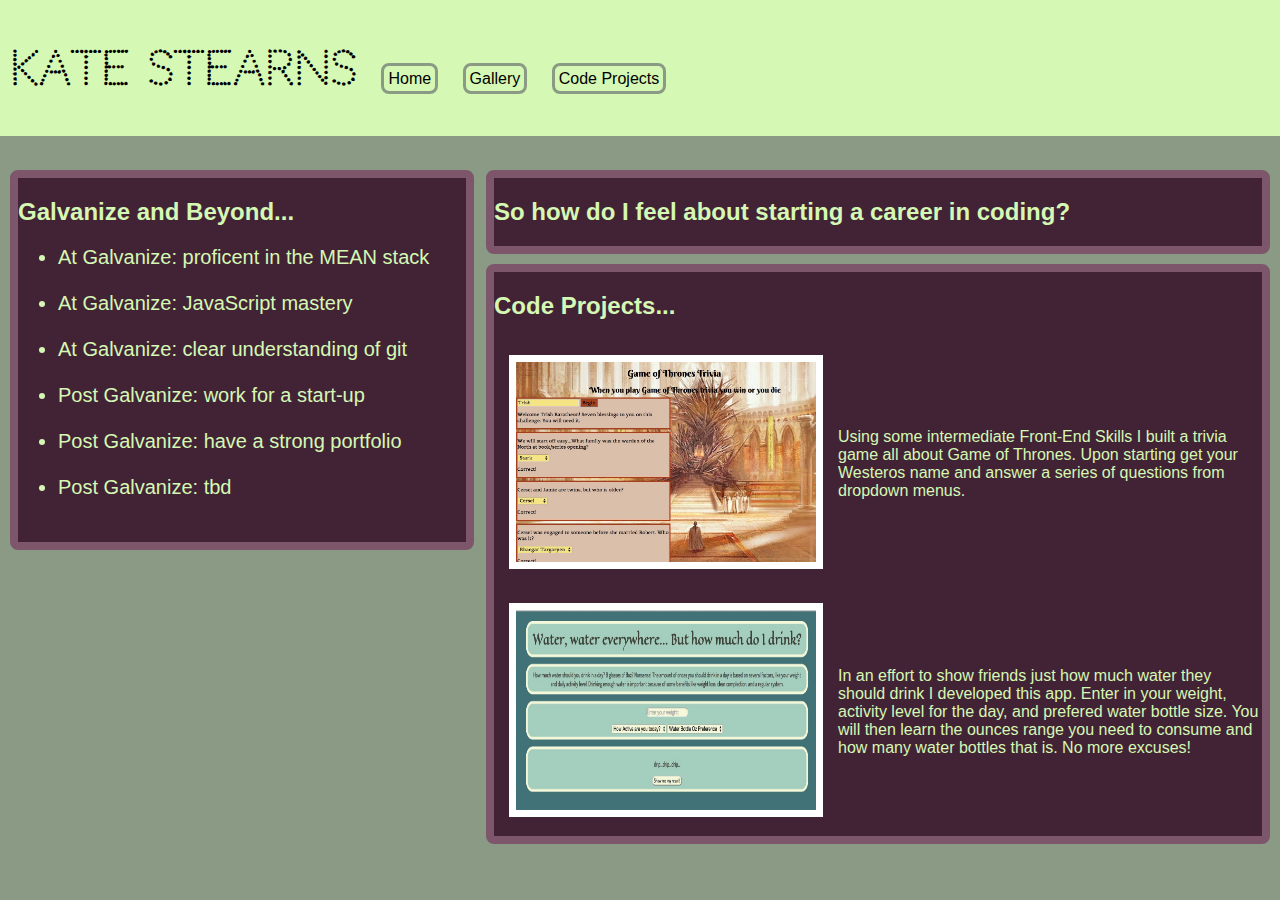
<file: codeProjects.html>
<!DOCTYPE html>
<html>
<head>
	<meta charset="utf-8">
  <meta http-equiv="X-UA-Compatible" content="IE=edge">
  <meta name="viewport" content="width=device-width, initial-scale=1">
  <link rel="stylesheet" type="text/css" href="normalize.css">
  <link rel="stylesheet" type="text/css" href="app.css">
  <link href='http://fonts.googleapis.com/css?family=Codystar|Muli' rel='stylesheet' type='text/css'>
	<script src="jquery-2.1.4.js"></script>
	<title>Fabrikate | Code Goals</title>
</head>
<body>
	<!-- Navigation Bar -->
	<section id="navBar">
		<h1>Kate Stearns</h1>
		<span id='cpHomeButton'><a href="index.html">Home</a></span>
		<span id='cpGalleryButton'><a href="index.html">Gallery</a></span>
		<span id='cpCodeProjects'>Code Projects</span>
	</section>
	<!-- Goals -->
	<section id="codeGoals" class="bodySection">
		<h2 id='codeGoalsHeader'> </h2>
		<ul id='codeGoalsList'>
		</ul>
	</section>
	<!-- How I feel about code -->
	<section id="feelCode" class="bodySection">
		<h2 id="startingCodeCareer"></h2>
		<img id="TinaFeyGif" src="TinaFeyExcited.gif" alt="animated 30Rock GIF">

	</section>

	<!-- Code Projects -->
	<section id="showCodeProject" class='bodySection'>
		<h2 id='codeProjectsHeader'></h2>
		<table>
			<tr id="projectGOT">
				<td></td>
			</tr>
			<tr id="projectWater">
				<td></td>
			</tr>
		</table>

	</section>

<!-- <script type="text/javascript" src="app.js"></script> -->
<script type="text/javascript" src="codeProjectPage.js"></script>
</body>
</html>
</file>
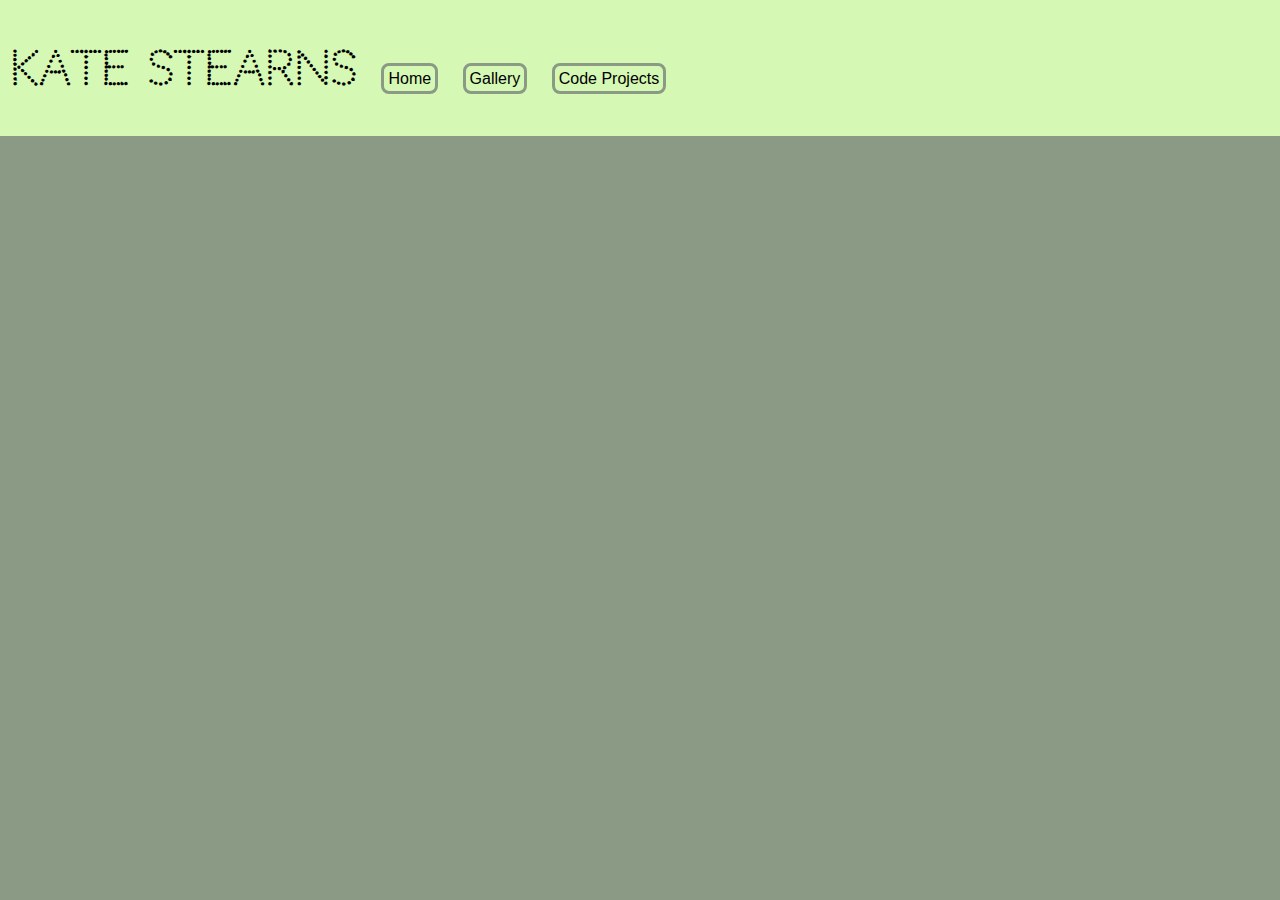
<file: gallery.html>
<!DOCTYPE html>
<html>
<head>
	<meta charset="utf-8">
  <meta http-equiv="X-UA-Compatible" content="IE=edge">
  <meta name="viewport" content="width=device-width, initial-scale=1">
  <link rel="stylesheet" type="text/css" href="normalize.css">
  <link rel="stylesheet" type="text/css" href="app.css">
  <link href='http://fonts.googleapis.com/css?family=Codystar|Muli' rel='stylesheet' type='text/css'>
	<script src="jquery-2.1.4.js"></script>
	<title>Fabrikate | Gallery</title>
</head>
<body>
	<section id="navBar">
		<h1>Kate Stearns</h1>
		<span id='homeButton'>Home</span>
		<span id='galleryButton'>Gallery</span>
		<span id='codeProjectsButton'>Code Projects</span>
		</section>
	<table>
		<tr>
			<td>c</td>
			<td>o</td>
			<td>n</td>
			<td>t</td>
		</tr>
		<tr>
			<td>e</td>
			<td>n</td>
			<td>t</td>
			<td></td>
		</tr>
		<tr>
			<td></td>
			<td></td>
			<td></td>
			<td></td>
		</tr>
		<tr>
			<td></td>
			<td></td>
			<td></td>
			<td></td>
		</tr>
	</table>
</body>
</html>
</file>
<file: app.css>
body {
	background-color: #8A9A85;
}

h1 {
	font-size: 46px;
	font-family: 'Codystar', cursive;
	display: inline-block;
}

span {
	float: center;
	margin-left: 20px;
}
#navBar {
	background-color: #D5F8B4;
	z-index: 75;
	position: fixed;
	top: 0px;
	left: 0px;
	padding: 10px;
	margin: 0px;
	width: 100%;
}

#aboutMe, #codeGoals {
	margin-top: 170px;
	margin-left: 10px;
	width: 35%;
	float: left;
	/*overflow: auto;*/
}

#gallery, #galleryPage, #feelCode {
	margin-top: 170px;
}

#gallery, #codeProjects, #showCodeProject, #feelCode {
	width: 60%;
	float: right;
	margin-right: 10px;
}

#codeProjects, #showCodeProject {
	margin-top: 10px;
}

.bodySection, .gallerySection {
	background-color: #422335;
	border: 8px solid #7E566B;
	border-radius: 8px;
	color: #D5F8B4;
}

.gallerySection {
	width: 90%;
	margin-right: auto;
	margin-left: auto;
}

ul, li {
	text-align: left;
	margin-right: auto;
	margin-left: auto;
	font-size: 20px;
}
table{
	margin-left: auto;
	margin-right: auto;
}

img {
  border: 7px solid white;
  width: 190px;
  height: 170px;
  margin: 15px;
}

img:hover {
  border: 7px solid white;
  width: 190px;
  height: 170px;
  transform: rotate(10deg);
  margin: 15px;
}

#cpHomeButton, #cpGalleryButton, #cpCodeProjects, #galleryButton, #homeButton, #codeProjectsButton {
	border-radius: 8px;
	border: solid 3px #8A9A85;
	padding: 4px 4px;
}

#cpHomeButton:hover, #cpCodeProjects:hover, #cpGalleryButton:hover, #galleryButton:hover, #homeButton:hover, #codeProjectsButton:hover {
	background-color: #C0D6AB;
	color: #7E566B;
}

.galleryPageImg:hover {
	z-index: 50;
	transform: rotate(0deg);
	border: 7px solid #D5F8B4;
}

a {
	text-decoration: none;
	color: black;
}

#TinaFeyGif {
	transform: rotate(0deg);
	width: 450px;
	height: 350px;
}

#gotImg, #waterImg {
	transform: rotate(0deg);
	width: 300px;
	height: 200px;
}
</file>
